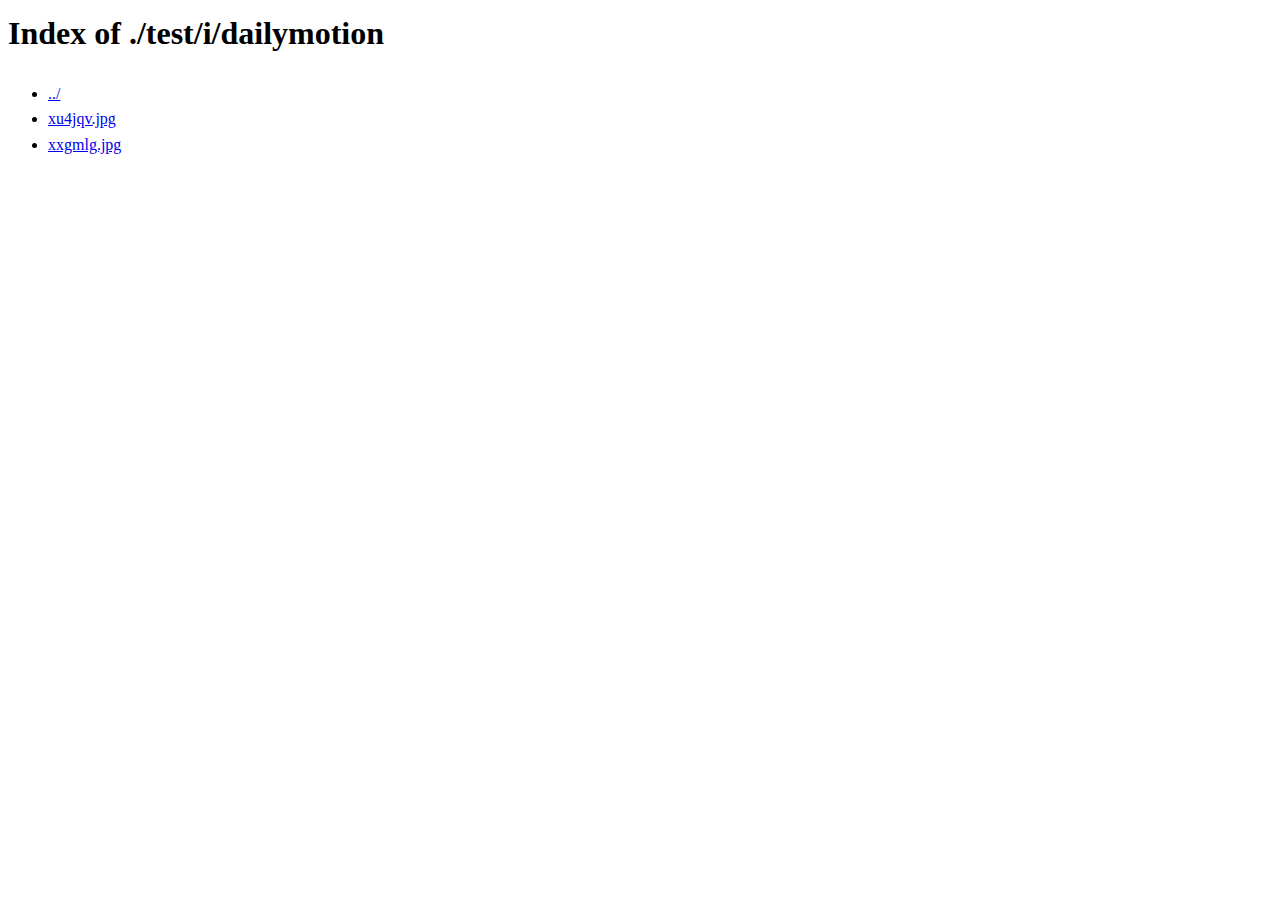
<file: i/dailymotion/index.html>
<html>
<head><meta name="viewport" content="width=device-width"></head>

<body style="line-height: 1.6;">
<h1>Index of ./test/i/dailymotion</h1>
<ul>
<li><a href="../">../</a></li>
<li><a href="xu4jqv.jpg">xu4jqv.jpg</a></li>
<li><a href="xxgmlg.jpg">xxgmlg.jpg</a></li>
</ul>
</body>
</html>
</file>
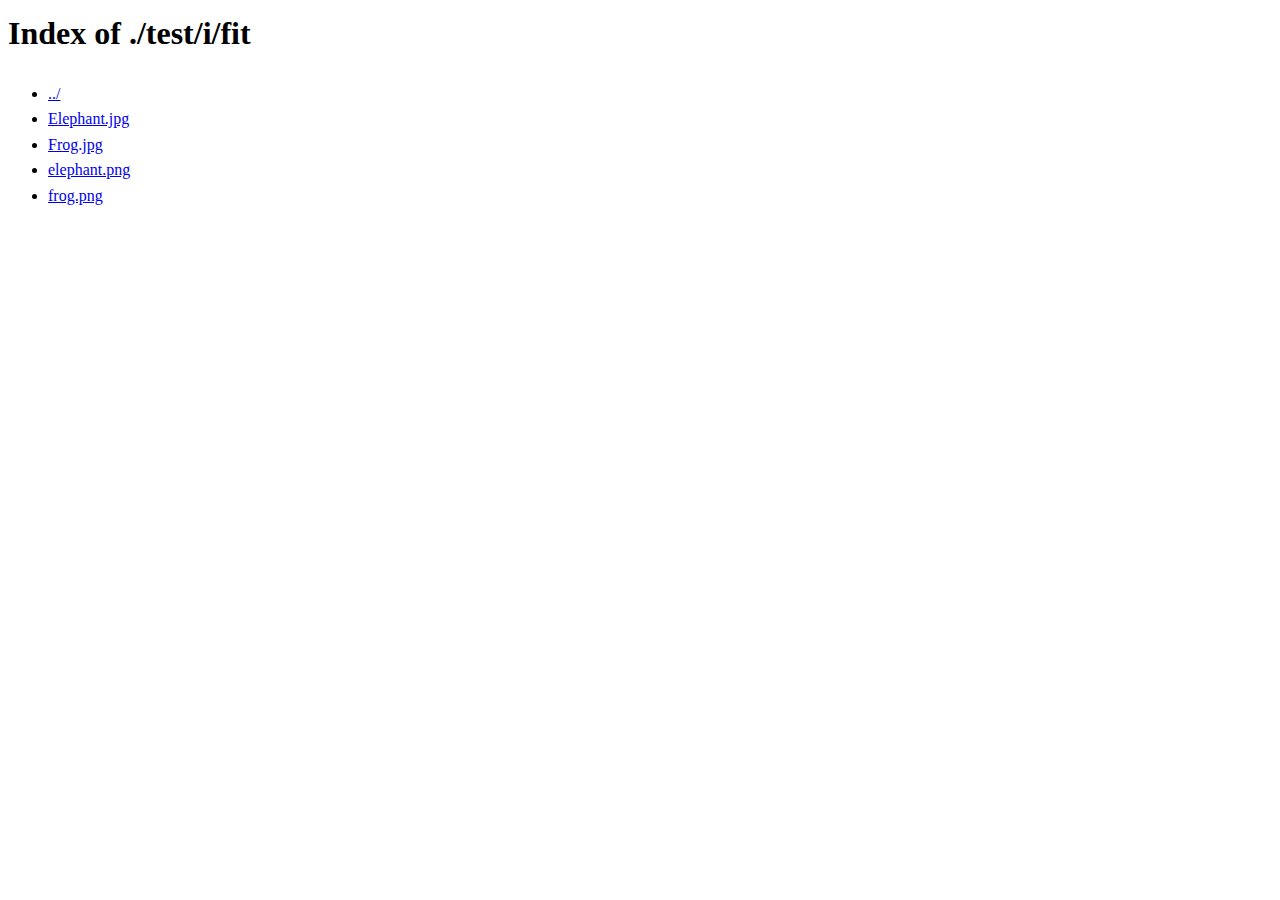
<file: i/fit/index.html>
<html>
<head><meta name="viewport" content="width=device-width"></head>

<body style="line-height: 1.6;">
<h1>Index of ./test/i/fit</h1>
<ul>
<li><a href="../">../</a></li>
<li><a href="Elephant.jpg">Elephant.jpg</a></li>
<li><a href="Frog.jpg">Frog.jpg</a></li>
<li><a href="elephant.png">elephant.png</a></li>
<li><a href="frog.png">frog.png</a></li>
</ul>
</body>
</html>
</file>
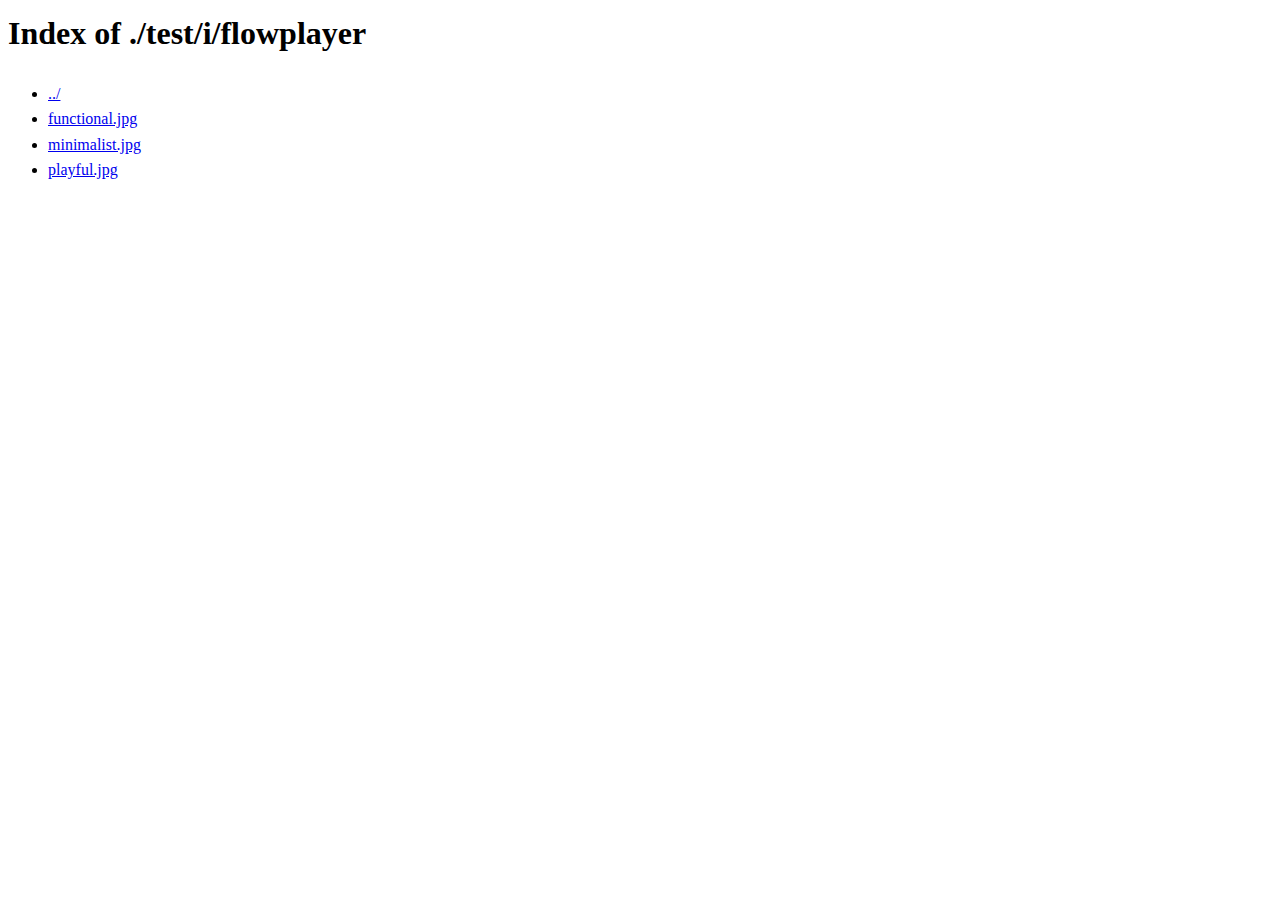
<file: i/flowplayer/index.html>
<html>
<head><meta name="viewport" content="width=device-width"></head>

<body style="line-height: 1.6;">
<h1>Index of ./test/i/flowplayer</h1>
<ul>
<li><a href="../">../</a></li>
<li><a href="functional.jpg">functional.jpg</a></li>
<li><a href="minimalist.jpg">minimalist.jpg</a></li>
<li><a href="playful.jpg">playful.jpg</a></li>
</ul>
</body>
</html>
</file>
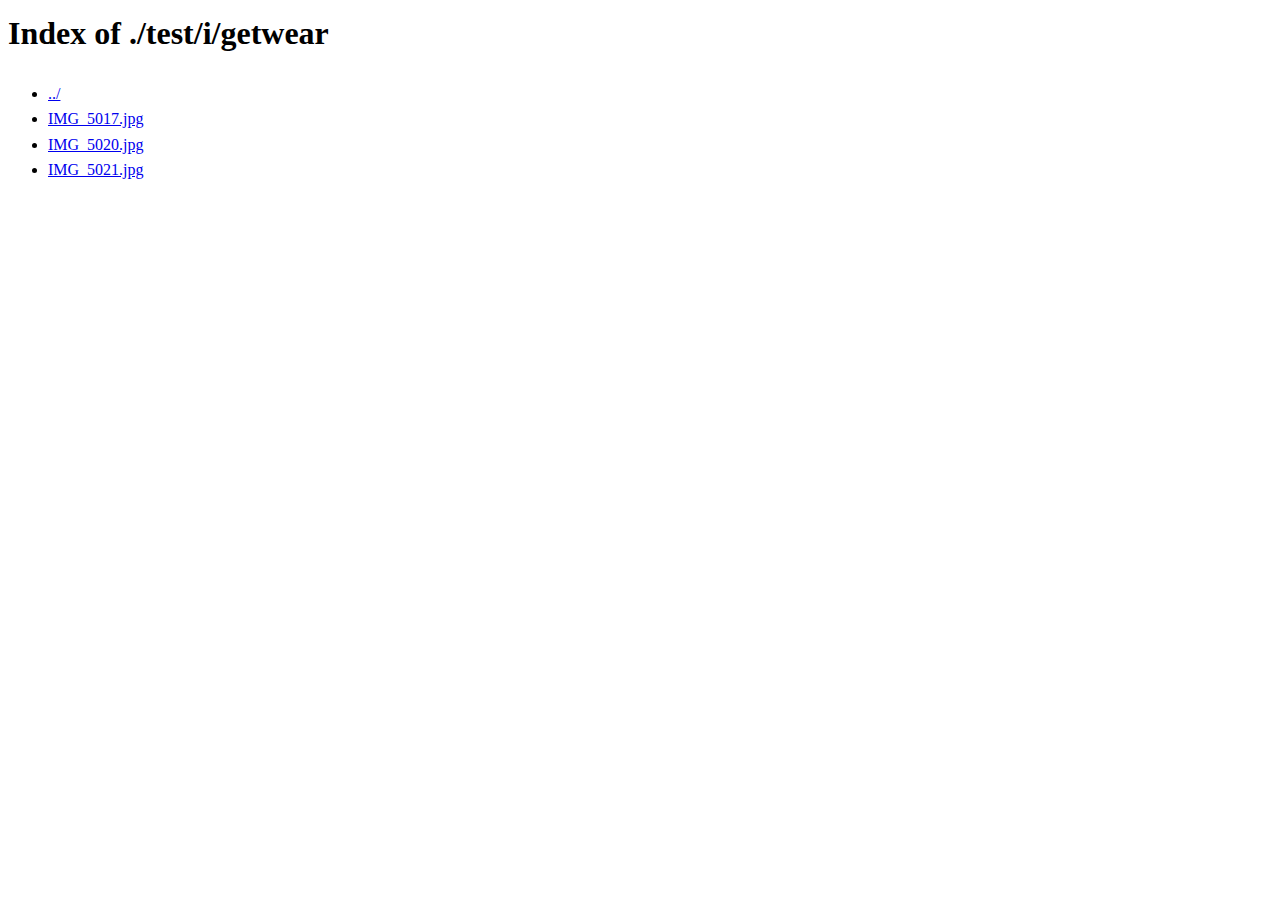
<file: i/getwear/index.html>
<html>
<head><meta name="viewport" content="width=device-width"></head>

<body style="line-height: 1.6;">
<h1>Index of ./test/i/getwear</h1>
<ul>
<li><a href="../">../</a></li>
<li><a href="IMG_5017.jpg">IMG_5017.jpg</a></li>
<li><a href="IMG_5020.jpg">IMG_5020.jpg</a></li>
<li><a href="IMG_5021.jpg">IMG_5021.jpg</a></li>
</ul>
</body>
</html>
</file>
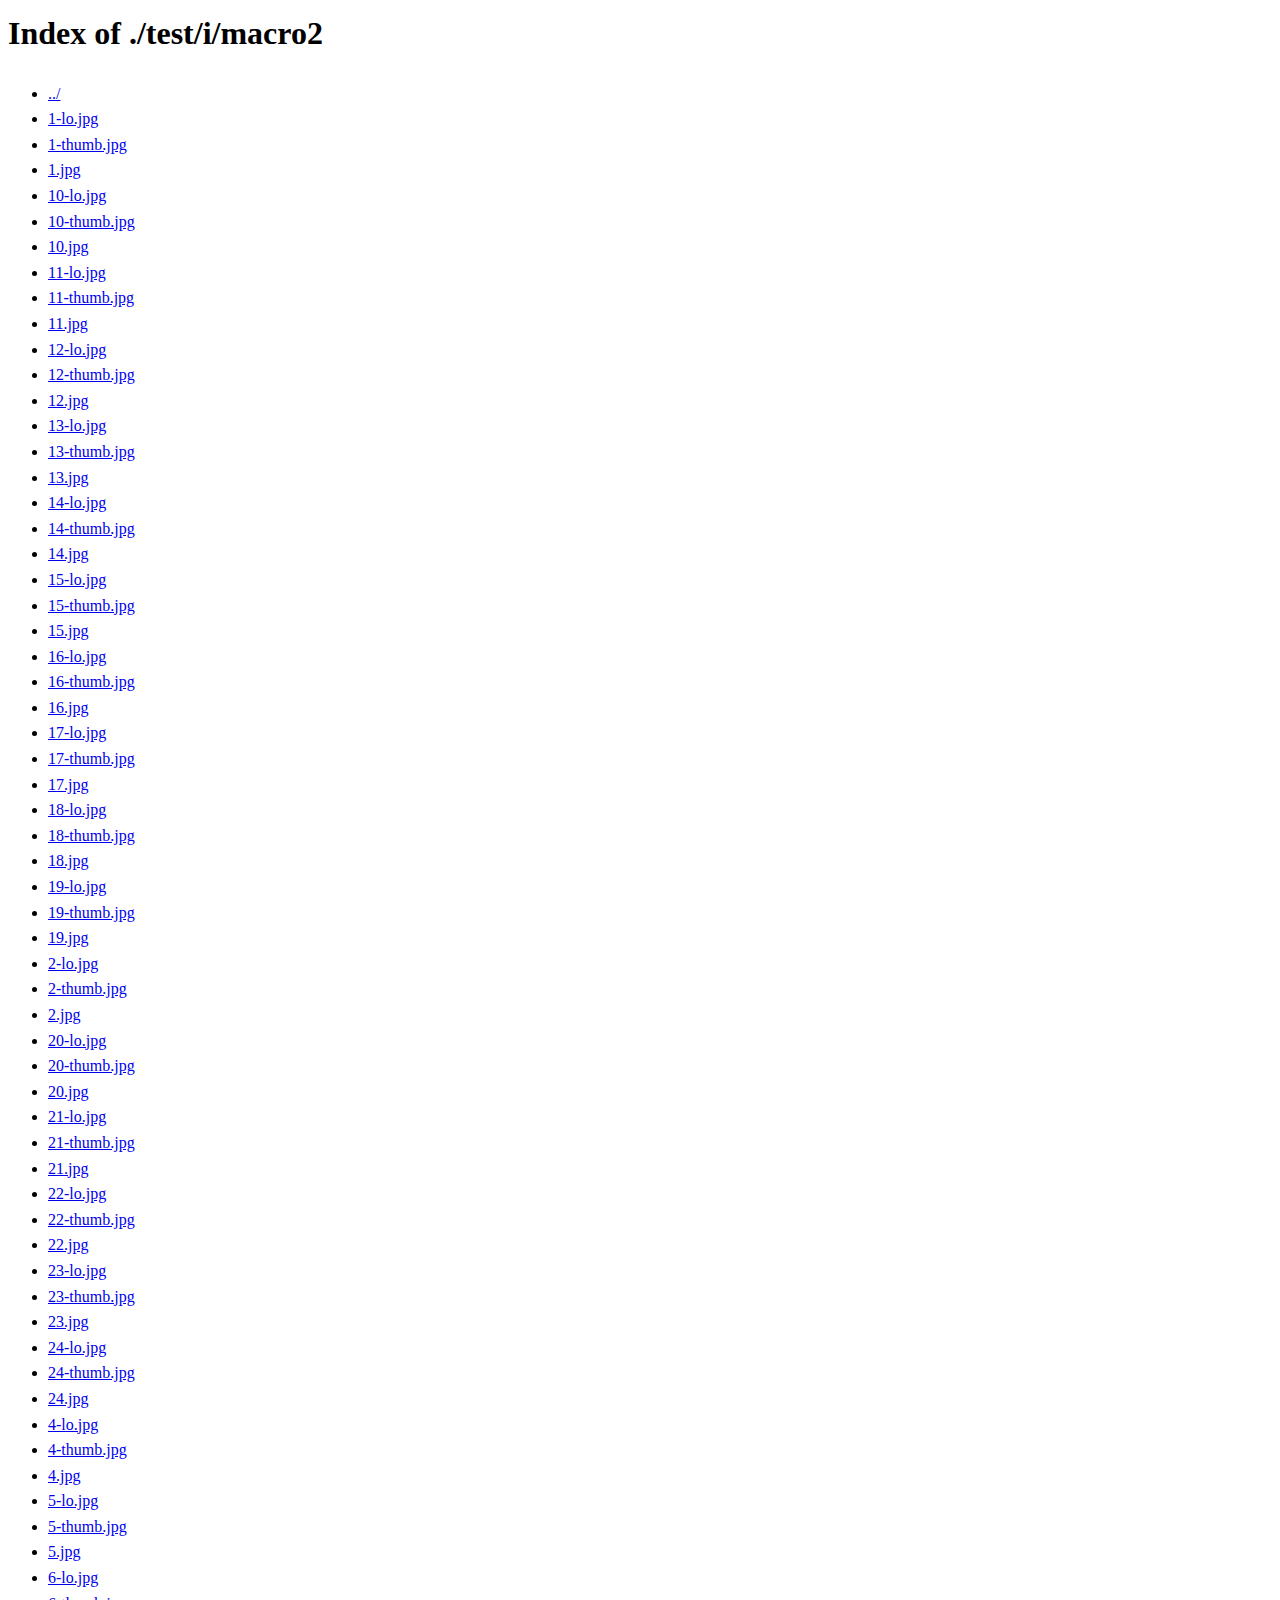
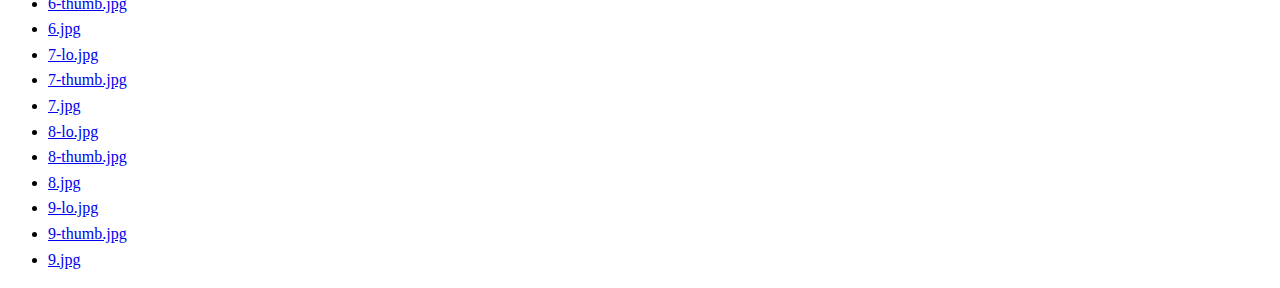
<file: i/macro2/index.html>
<html>
<head><meta name="viewport" content="width=device-width"></head>

<body style="line-height: 1.6;">
<h1>Index of ./test/i/macro2</h1>
<ul>
<li><a href="../">../</a></li>
<li><a href="1-lo.jpg">1-lo.jpg</a></li>
<li><a href="1-thumb.jpg">1-thumb.jpg</a></li>
<li><a href="1.jpg">1.jpg</a></li>
<li><a href="10-lo.jpg">10-lo.jpg</a></li>
<li><a href="10-thumb.jpg">10-thumb.jpg</a></li>
<li><a href="10.jpg">10.jpg</a></li>
<li><a href="11-lo.jpg">11-lo.jpg</a></li>
<li><a href="11-thumb.jpg">11-thumb.jpg</a></li>
<li><a href="11.jpg">11.jpg</a></li>
<li><a href="12-lo.jpg">12-lo.jpg</a></li>
<li><a href="12-thumb.jpg">12-thumb.jpg</a></li>
<li><a href="12.jpg">12.jpg</a></li>
<li><a href="13-lo.jpg">13-lo.jpg</a></li>
<li><a href="13-thumb.jpg">13-thumb.jpg</a></li>
<li><a href="13.jpg">13.jpg</a></li>
<li><a href="14-lo.jpg">14-lo.jpg</a></li>
<li><a href="14-thumb.jpg">14-thumb.jpg</a></li>
<li><a href="14.jpg">14.jpg</a></li>
<li><a href="15-lo.jpg">15-lo.jpg</a></li>
<li><a href="15-thumb.jpg">15-thumb.jpg</a></li>
<li><a href="15.jpg">15.jpg</a></li>
<li><a href="16-lo.jpg">16-lo.jpg</a></li>
<li><a href="16-thumb.jpg">16-thumb.jpg</a></li>
<li><a href="16.jpg">16.jpg</a></li>
<li><a href="17-lo.jpg">17-lo.jpg</a></li>
<li><a href="17-thumb.jpg">17-thumb.jpg</a></li>
<li><a href="17.jpg">17.jpg</a></li>
<li><a href="18-lo.jpg">18-lo.jpg</a></li>
<li><a href="18-thumb.jpg">18-thumb.jpg</a></li>
<li><a href="18.jpg">18.jpg</a></li>
<li><a href="19-lo.jpg">19-lo.jpg</a></li>
<li><a href="19-thumb.jpg">19-thumb.jpg</a></li>
<li><a href="19.jpg">19.jpg</a></li>
<li><a href="2-lo.jpg">2-lo.jpg</a></li>
<li><a href="2-thumb.jpg">2-thumb.jpg</a></li>
<li><a href="2.jpg">2.jpg</a></li>
<li><a href="20-lo.jpg">20-lo.jpg</a></li>
<li><a href="20-thumb.jpg">20-thumb.jpg</a></li>
<li><a href="20.jpg">20.jpg</a></li>
<li><a href="21-lo.jpg">21-lo.jpg</a></li>
<li><a href="21-thumb.jpg">21-thumb.jpg</a></li>
<li><a href="21.jpg">21.jpg</a></li>
<li><a href="22-lo.jpg">22-lo.jpg</a></li>
<li><a href="22-thumb.jpg">22-thumb.jpg</a></li>
<li><a href="22.jpg">22.jpg</a></li>
<li><a href="23-lo.jpg">23-lo.jpg</a></li>
<li><a href="23-thumb.jpg">23-thumb.jpg</a></li>
<li><a href="23.jpg">23.jpg</a></li>
<li><a href="24-lo.jpg">24-lo.jpg</a></li>
<li><a href="24-thumb.jpg">24-thumb.jpg</a></li>
<li><a href="24.jpg">24.jpg</a></li>
<li><a href="4-lo.jpg">4-lo.jpg</a></li>
<li><a href="4-thumb.jpg">4-thumb.jpg</a></li>
<li><a href="4.jpg">4.jpg</a></li>
<li><a href="5-lo.jpg">5-lo.jpg</a></li>
<li><a href="5-thumb.jpg">5-thumb.jpg</a></li>
<li><a href="5.jpg">5.jpg</a></li>
<li><a href="6-lo.jpg">6-lo.jpg</a></li>
<li><a href="6-thumb.jpg">6-thumb.jpg</a></li>
<li><a href="6.jpg">6.jpg</a></li>
<li><a href="7-lo.jpg">7-lo.jpg</a></li>
<li><a href="7-thumb.jpg">7-thumb.jpg</a></li>
<li><a href="7.jpg">7.jpg</a></li>
<li><a href="8-lo.jpg">8-lo.jpg</a></li>
<li><a href="8-thumb.jpg">8-thumb.jpg</a></li>
<li><a href="8.jpg">8.jpg</a></li>
<li><a href="9-lo.jpg">9-lo.jpg</a></li>
<li><a href="9-thumb.jpg">9-thumb.jpg</a></li>
<li><a href="9.jpg">9.jpg</a></li>
</ul>
</body>
</html>
</file>
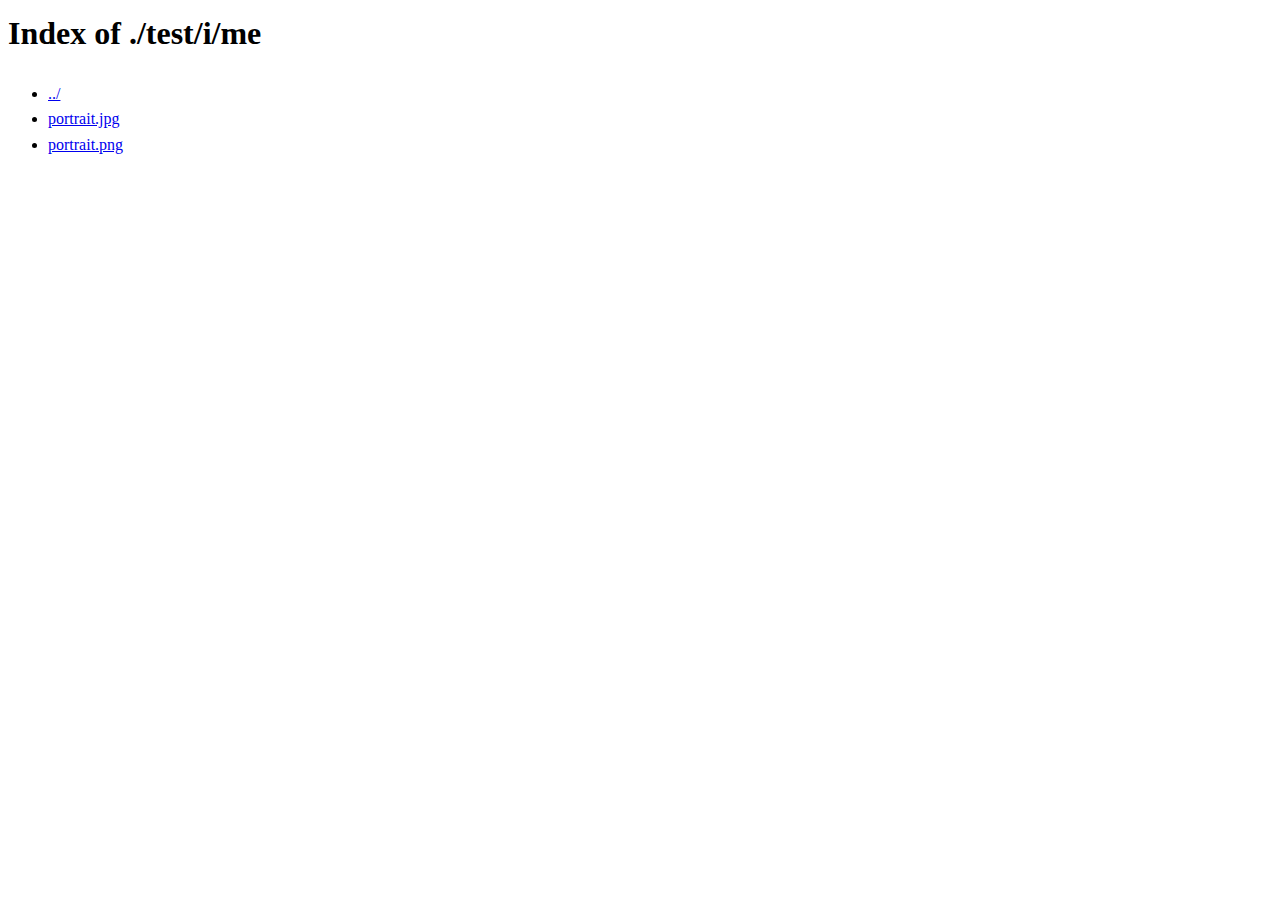
<file: i/me/index.html>
<html>
<head><meta name="viewport" content="width=device-width"></head>

<body style="line-height: 1.6;">
<h1>Index of ./test/i/me</h1>
<ul>
<li><a href="../">../</a></li>
<li><a href="portrait.jpg">portrait.jpg</a></li>
<li><a href="portrait.png">portrait.png</a></li>
</ul>
</body>
</html>
</file>
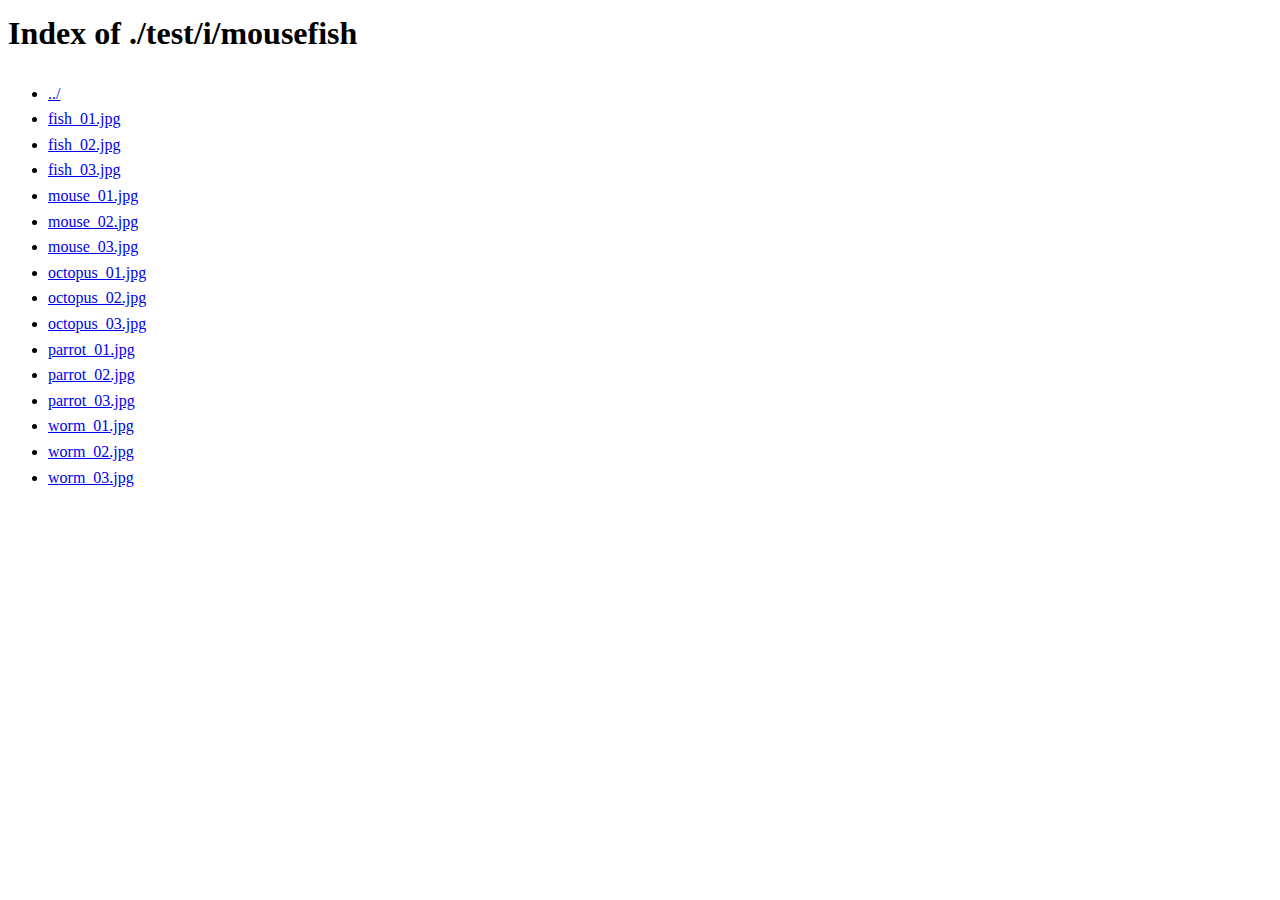
<file: i/mousefish/index.html>
<html>
<head><meta name="viewport" content="width=device-width"></head>

<body style="line-height: 1.6;">
<h1>Index of ./test/i/mousefish</h1>
<ul>
<li><a href="../">../</a></li>
<li><a href="fish_01.jpg">fish_01.jpg</a></li>
<li><a href="fish_02.jpg">fish_02.jpg</a></li>
<li><a href="fish_03.jpg">fish_03.jpg</a></li>
<li><a href="mouse_01.jpg">mouse_01.jpg</a></li>
<li><a href="mouse_02.jpg">mouse_02.jpg</a></li>
<li><a href="mouse_03.jpg">mouse_03.jpg</a></li>
<li><a href="octopus_01.jpg">octopus_01.jpg</a></li>
<li><a href="octopus_02.jpg">octopus_02.jpg</a></li>
<li><a href="octopus_03.jpg">octopus_03.jpg</a></li>
<li><a href="parrot_01.jpg">parrot_01.jpg</a></li>
<li><a href="parrot_02.jpg">parrot_02.jpg</a></li>
<li><a href="parrot_03.jpg">parrot_03.jpg</a></li>
<li><a href="worm_01.jpg">worm_01.jpg</a></li>
<li><a href="worm_02.jpg">worm_02.jpg</a></li>
<li><a href="worm_03.jpg">worm_03.jpg</a></li>
</ul>
</body>
</html>
</file>
